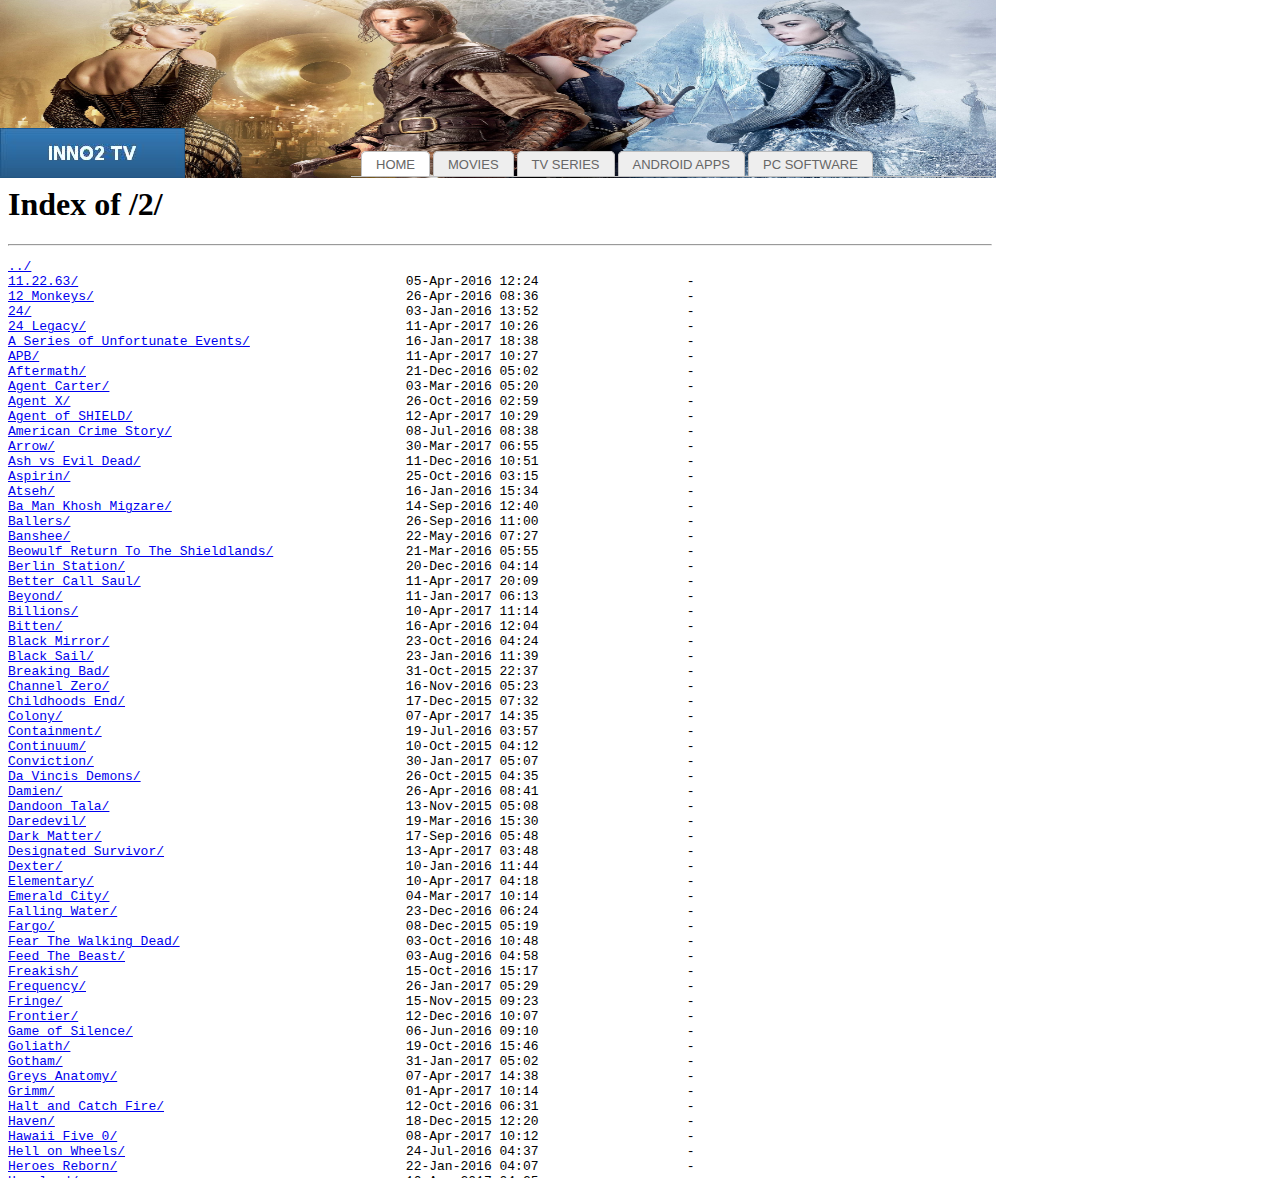
<file: index.html>
<!DOCTYPE html>
<!-- saved from url=(0067)../../Documents/WYSIWYG Web Builder/index.html -->
<html><head><meta http-equiv="Content-Type" content="text/html; charset=UTF-8">

<title>Untitled Page</title>
<meta name="generator" content="WYSIWYG Web Builder 11 - http://www.wysiwygwebbuilder.com">
<link href="./index_files/index.css" rel="stylesheet">
<link href="./index_files/index.css" rel="stylesheet">
</head>
<body>
<div id="wb_Image1" style="position:absolute;left:0px;top:0px;width:996px;height:178px;z-index:0;">
<img src="./index_files/The-Huntsman-Winters-War-Billboard-Art.jpg" id="Image1" alt=""></div>
<div id="wb_TabMenu1" style="position:absolute;left:351px;top:142px;width:643px;height:100px;z-index:1;overflow:hidden;">
<ul id="TabMenu1">
<li><a href="../../Documents/WYSIWYG Web Builder/index.html" class="active">HOME </a></li>
<li><a href="../../Documents/WYSIWYG Web Builder/index.html#">MOVIES </a></li>
<li><a href="../../Documents/WYSIWYG Web Builder/index.html#">TV SERIES </a></li>
<li><a href="../../Documents/WYSIWYG Web Builder/index.html#">ANDROID APPS </a></li>
<li><a href="../../Documents/WYSIWYG Web Builder/index.html#">PC SOFTWARE </a></li>
</ul>
</div>
<a href="../../Documents/WYSIWYG Web Builder/index.html"><img src="./index_files/img0001.jpg" id="Banner1" alt="INNO2 TV" style="border-width:0;position:absolute;left:0px;top:128px;width:185px;height:50px;z-index:2;"></a>
<div id="Html1" style="position:absolute;left:0px;top:178px;width:100px;height:100px;z-index:3">
<iframe src="./index_files/saved_resource.html" name="iframe985426" width="1000px" height="1000px" scrolling="auto" frameborder="0" align="center"></iframe></div>

</body></html>
</file>
<file: index_files/index.css>
body
{
   background-color: #FFFFFF;
   color: #000000;
   font-family: Arial;
   font-weight: normal;
   font-size: 13px;
   line-height: 1.1875;
   margin: 0;
   padding: 0;
}
#Image1
{
   border: 0px #000000 solid;
   padding: 0px 0px 0px 0px;
   left: 0;
   top: 0;
   width: 100%;
   height: 100%;
}
#TabMenu1
{
   text-align: left;
   float: left;
   margin: 0;
   width: 100%;
   font-family: Arial;
   font-weight: normal;
   font-size: 13px;
   list-style-type: none;
   padding: 15px 0px 4px 10px;
   overflow: hidden;
}
#TabMenu1 li
{
   float: left;
}
#TabMenu1 li a.active, #TabMenu1 li a:hover.active
{
   position: relative;
   font-weight: normal;
   text-decoration: none;
   z-index: 2;
}
#TabMenu1 li a
{
   padding: 5px 14px 8px 14px;
   margin-right: 3px;
   text-decoration: none;
   border-bottom: none;
   position: relative;
   top: 0;
   -webkit-transition: 200ms all linear;
   -moz-transition: 200ms all linear;
   transition: 200ms all linear;
}
#TabMenu1 li a:hover
{
   font-weight: normal;
   text-decoration: none;
   top: -4px;
}
#TabMenu1
{
   border-bottom: 1px solid #C0C0C0;
}
#TabMenu1 li a.active, #TabMenu1 li a:hover.active
{
   background-color: #FFFFFF;
   color: #666666;
}
#TabMenu1 li a
{
   border: 1px solid #C0C0C0;
   border-top-left-radius: 5px;
   border-top-right-radius: 5px;
   background-color: #EEEEEE;
   color: #666666;
}
#TabMenu1 li a:hover
{
   background: #C0C0C0;
   color: #666666;
}
</file>
